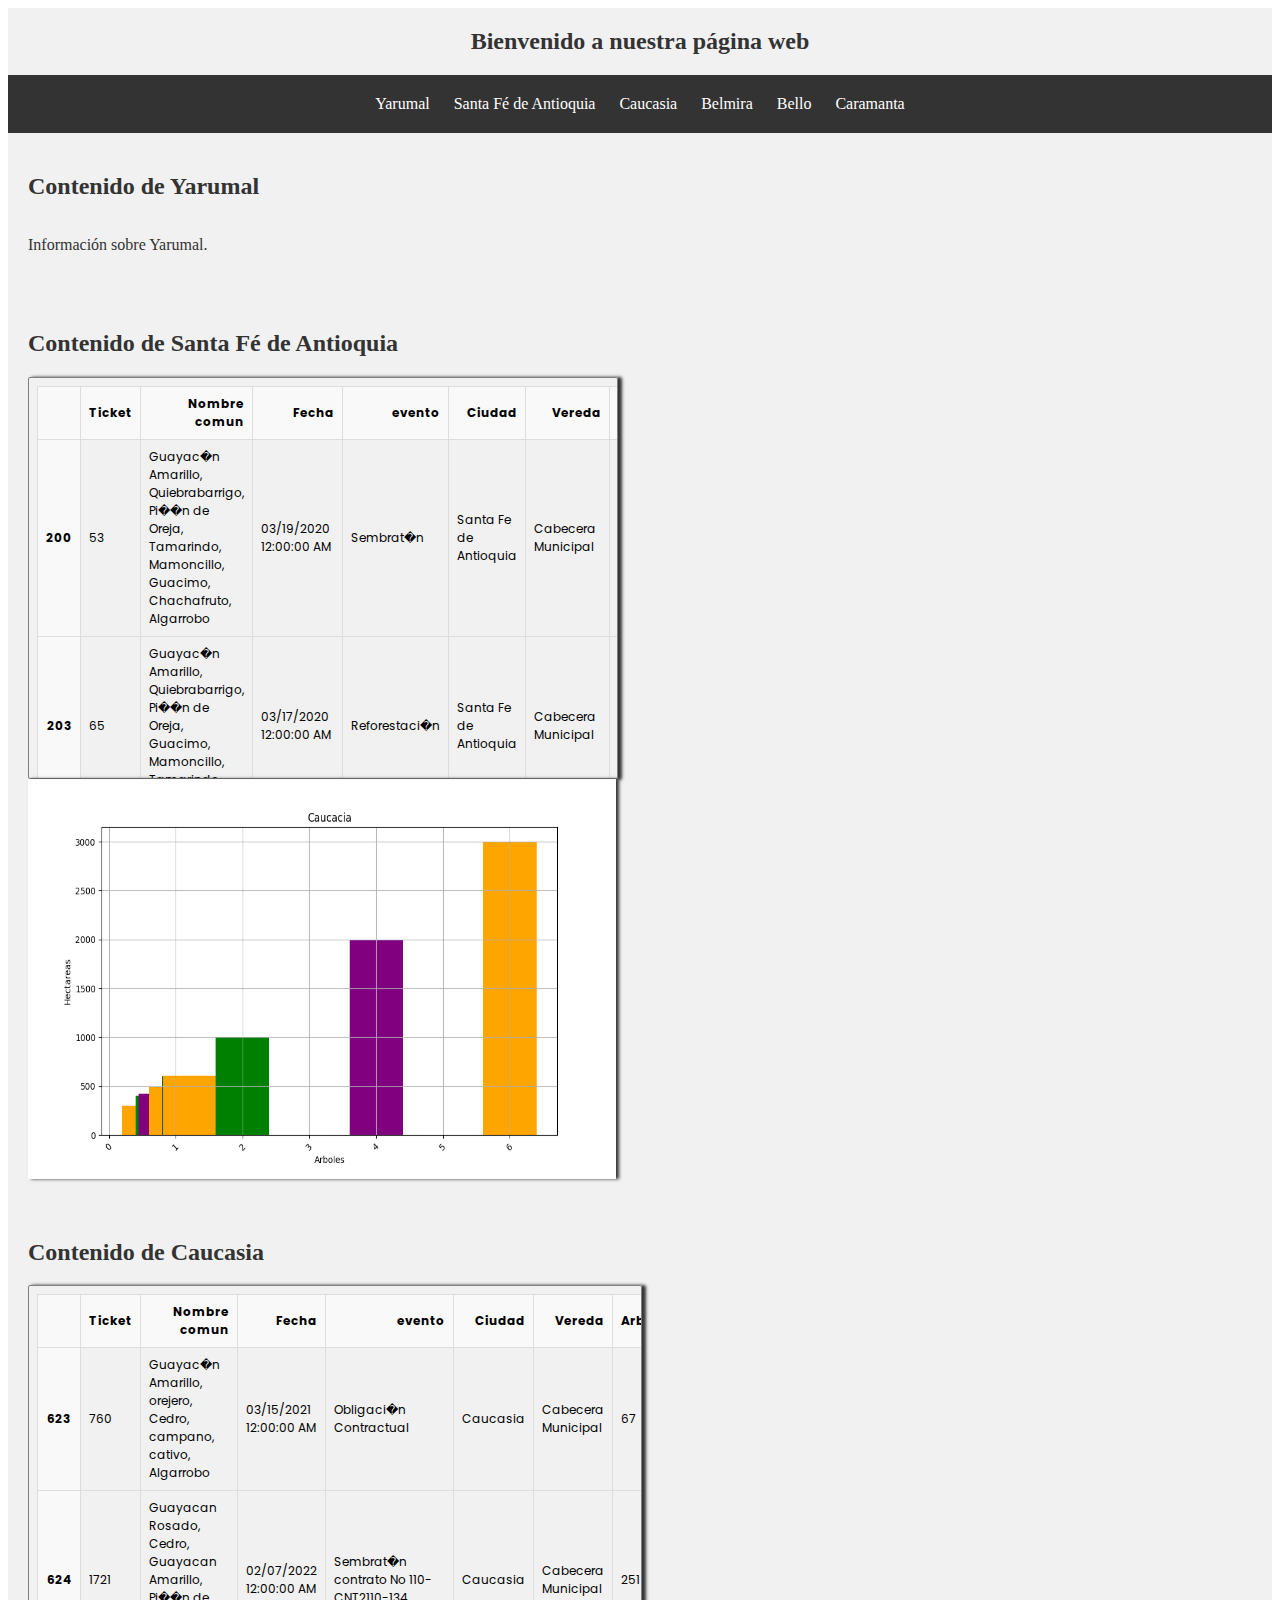
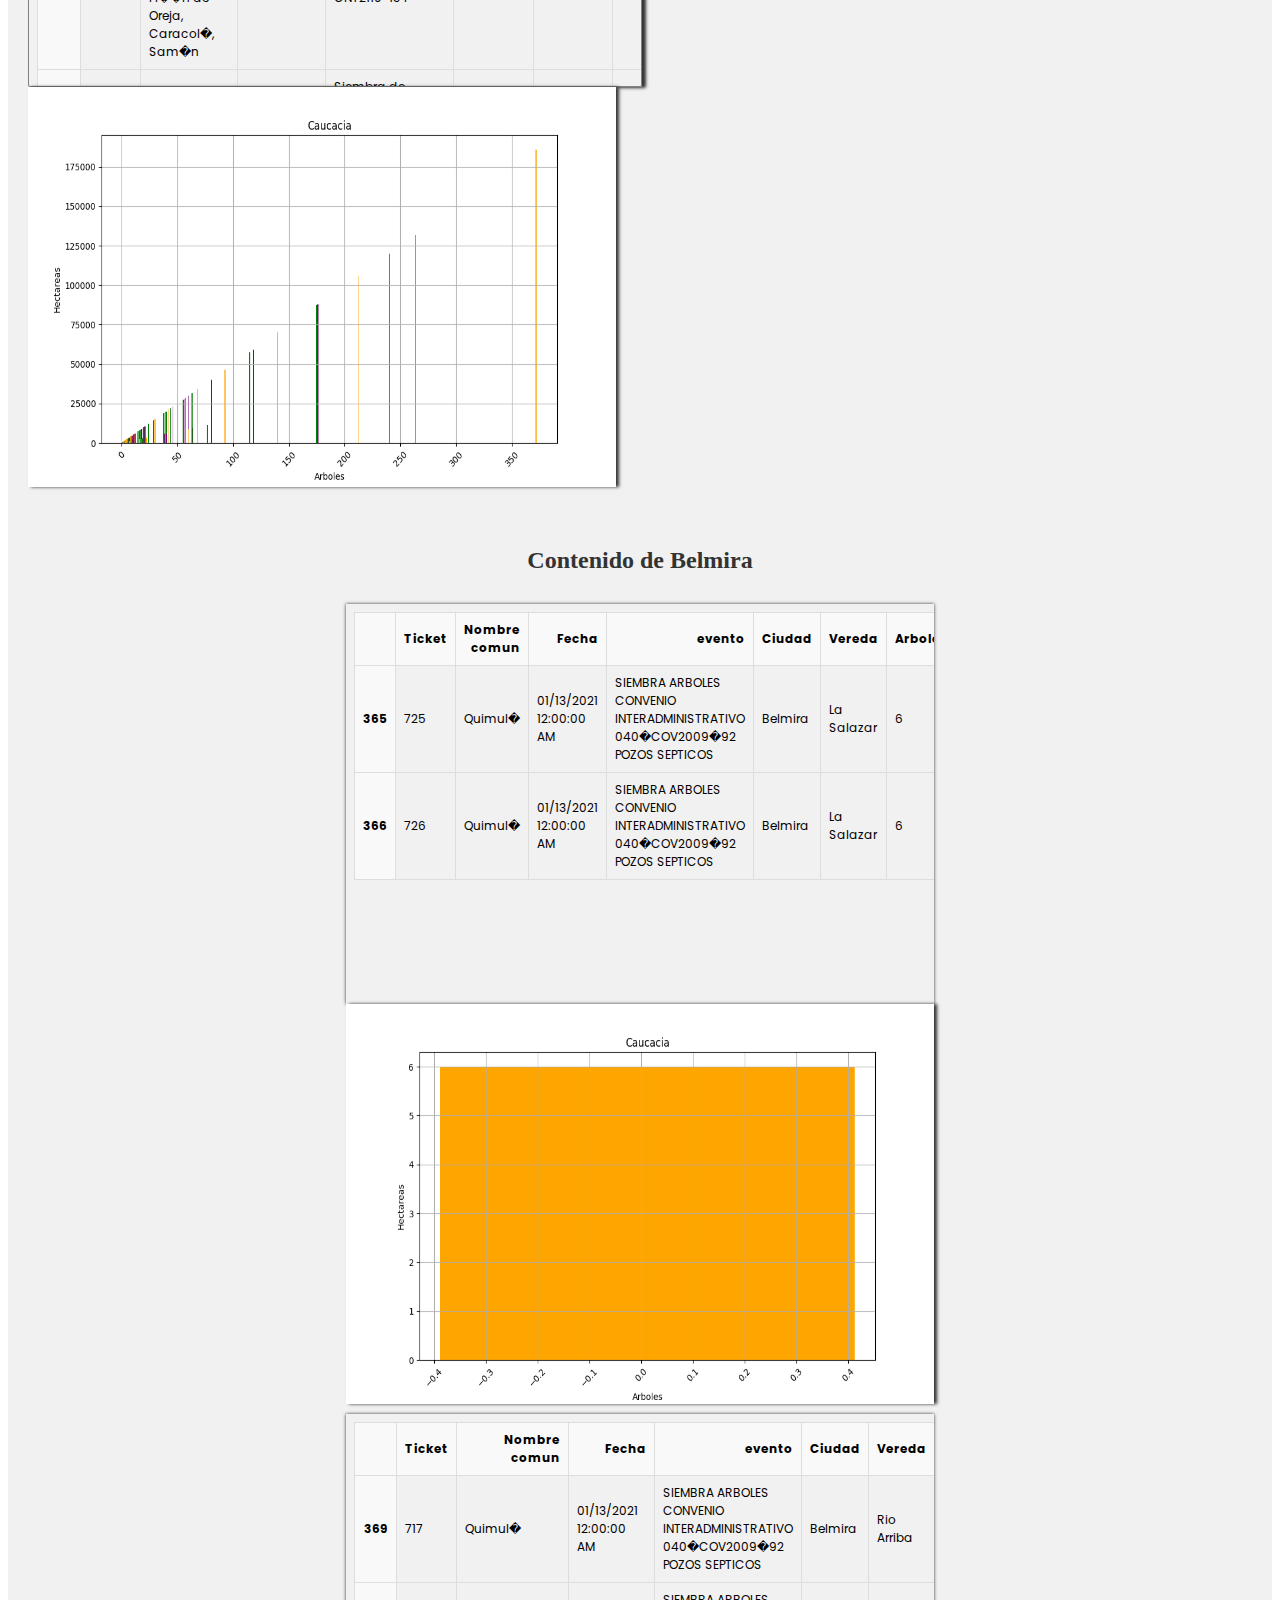
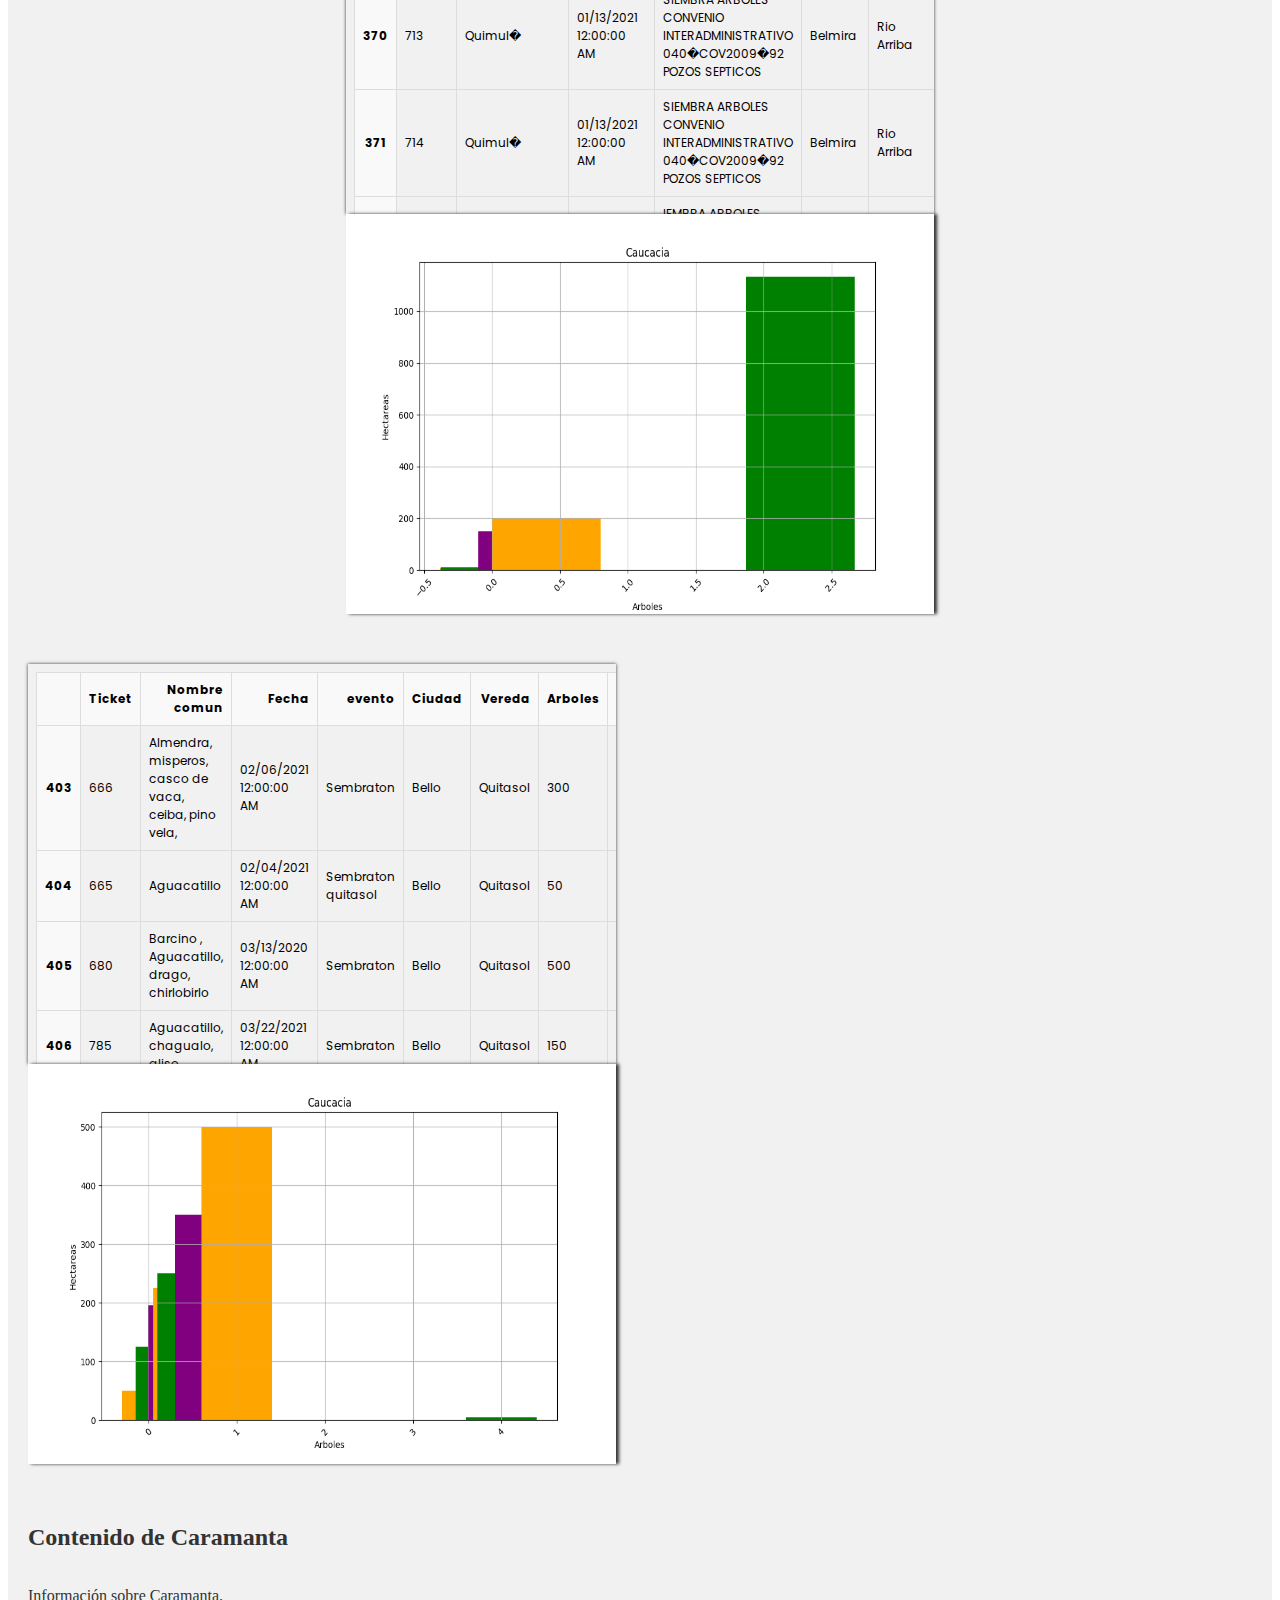
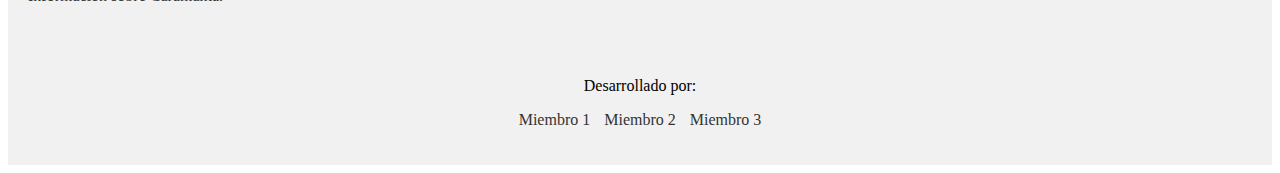
<file: index.html>
<!DOCTYPE html>
<html lang="es">
<head>
  <meta charset="UTF-8">
  <meta name="viewport" content="width=device-width, initial-scale=1.0">
  <title>Mi página web</title>
  <link rel="stylesheet" href="./assets/Styles.css">
</head>
<body>
  <header class="banner">
    <h1>Bienvenido a nuestra página web</h1>
  </header>

  <div class="tabs">
    <ul>
      <li data-tab="yarumal">Yarumal</li>
      <li data-tab="santafe">Santa Fé de Antioquia</li>
      <li data-tab="caucasia">Caucasia</li>
      <li data-tab="belmira">Belmira</li>
      <li data-tab="bello">Bello</li>
      <li data-tab="caramanta">Caramanta</li>
    </ul>
  </div>

  <main>
    <div id="yarumal" class="tab-content">
      <h2>Contenido de Yarumal</h2>
      <p>Información sobre Yarumal.</p>
    </div>
    <div id="santafe" class="tab-content">
      <h2>Contenido de Santa Fé de Antioquia</h2>
      <iframe class="santafe" src="./tabla/SantaFeDeAntioquia.html" frameborder="0"></iframe>
      <img src="./assets/img/graficaSantafeDeAntioquia.png" alt="">
    </div>
    <div id="caucasia" class="tab-content">
      <h2>Contenido de Caucasia</h2>
      <iframe class="caucasia" src="./tabla/Caucasia.html" frameborder="0"></iframe>
      <img src="./assets/img/graficaCaucasia.png" alt="">
    </div>
    <div id="belmira" class="tab-content">
      <h2>Contenido de Belmira</h2>
      <iframe class="belmira-info" src="./tabla/La Salazar.html" frameborder="0"></iframe>
      <img src="./assets/img/graficaLaSalazar.png" alt="">
      <iframe class="belmira-info" src="./tabla/Rio Arriba.html" frameborder="0"></iframe>
      <img src="./assets/img/graficaRioArriba.png" alt="">
    </div>
    <div id="bello" class="tab-content">
      <iframe class="belmira-info" src="./tabla/quitasol.html" frameborder="0"></iframe>
      <img src="./assets/img/graficaQuitasol.png" alt="">
    </div>
    <div id="caramanta" class="tab-content">
      <h2>Contenido de Caramanta</h2>
      <p>Información sobre Caramanta.</p>
    </div>
  </main>

  <footer class="footer">
    <p>Desarrollado por:</p>
    <ul>
      <li><a href="https://github.com/miembro1">Miembro 1</a></li>
      <li><a href="https://github.com/miembro2">Miembro 2</a></li>
      <li><a href="https://github.com/miembro3">Miembro 3</a></li>
    </ul>
  </footer>

  <script src="./controller/tabs.js"></script>
</body>
</html>
</file>
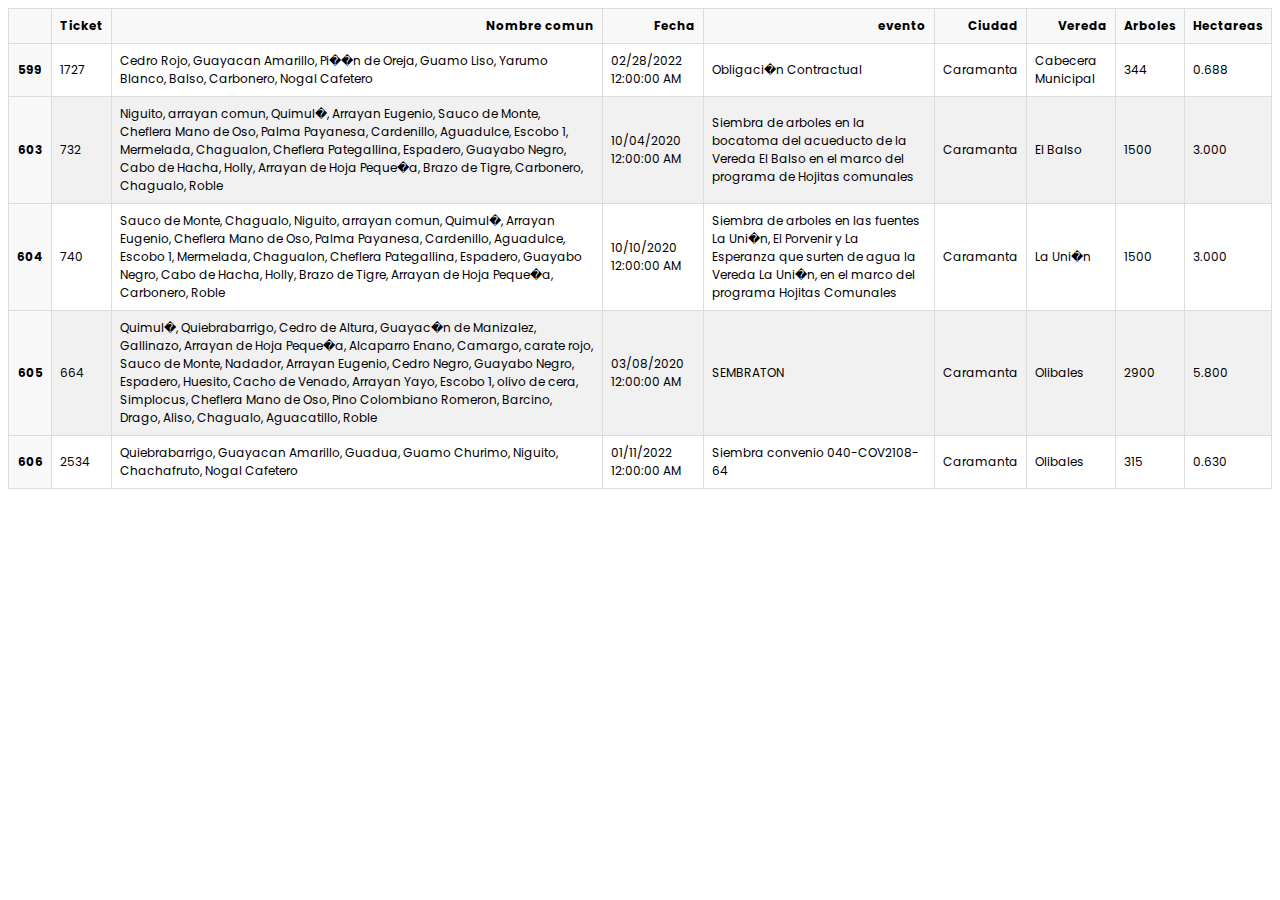
<file: tabla/Caramanta.html>
<!DOCTYPE html>
        <html lang="en">
        <head>
        <title>Tabla</title>
        <style>
        @import url('https://fonts.googleapis.com/css2?family=Poppins:wght@200;400;500;600&display=swap');
      /* Custom table styles */
      table {
        width: 100%;
        border-collapse: collapse;
        font-family: 'Poppins', sans-serif;
        font-size: 12px;
      }
  
      th, td {
        padding: 8px;
        border: 1px solid #ddd;
      }
  
      th {
        background-color: #f9f9f9;
        font-weight: bold;
      }
  
      tr:nth-child(even) {
        background-color: #f1f1f1;
      }
    </style>
        </head>
        <body>
    <table border="1" class="dataframe">
  <thead>
    <tr style="text-align: right;">
      <th></th>
      <th>Ticket</th>
      <th>Nombre comun</th>
      <th>Fecha</th>
      <th>evento</th>
      <th>Ciudad</th>
      <th>Vereda</th>
      <th>Arboles</th>
      <th>Hectareas</th>
    </tr>
  </thead>
  <tbody>
    <tr>
      <th>599</th>
      <td>1727</td>
      <td>Cedro Rojo, Guayacan Amarillo, Pi��n de Oreja, Guamo Liso, Yarumo Blanco, Balso, Carbonero, Nogal Cafetero</td>
      <td>02/28/2022 12:00:00 AM</td>
      <td>Obligaci�n Contractual</td>
      <td>Caramanta</td>
      <td>Cabecera Municipal</td>
      <td>344</td>
      <td>0.688</td>
    </tr>
    <tr>
      <th>603</th>
      <td>732</td>
      <td>Niguito, arrayan comun, Quimul�, Arrayan Eugenio, Sauco de Monte, Cheflera Mano de Oso, Palma Payanesa, Cardenillo, Aguadulce, Escobo 1, Mermelada, Chagualon, Cheflera Pategallina, Espadero, Guayabo Negro, Cabo de Hacha, Holly, Arrayan de Hoja Peque�a, Brazo de Tigre, Carbonero, Chagualo, Roble</td>
      <td>10/04/2020 12:00:00 AM</td>
      <td>Siembra de arboles en la bocatoma del acueducto de la Vereda El Balso en el marco del programa de Hojitas comunales</td>
      <td>Caramanta</td>
      <td>El Balso</td>
      <td>1500</td>
      <td>3.000</td>
    </tr>
    <tr>
      <th>604</th>
      <td>740</td>
      <td>Sauco de Monte, Chagualo, Niguito, arrayan comun, Quimul�, Arrayan Eugenio, Cheflera Mano de Oso, Palma Payanesa, Cardenillo, Aguadulce, Escobo 1, Mermelada, Chagualon, Cheflera Pategallina, Espadero, Guayabo Negro, Cabo de Hacha, Holly, Brazo de Tigre, Arrayan de Hoja Peque�a, Carbonero, Roble</td>
      <td>10/10/2020 12:00:00 AM</td>
      <td>Siembra de arboles en las fuentes La Uni�n, El Porvenir y La Esperanza que surten de agua la Vereda La Uni�n, en el marco del programa Hojitas Comunales</td>
      <td>Caramanta</td>
      <td>La Uni�n</td>
      <td>1500</td>
      <td>3.000</td>
    </tr>
    <tr>
      <th>605</th>
      <td>664</td>
      <td>Quimul�, Quiebrabarrigo, Cedro de Altura, Guayac�n de Manizalez, Gallinazo, Arrayan de Hoja Peque�a, Alcaparro Enano, Camargo, carate rojo, Sauco de Monte, Nadador, Arrayan Eugenio, Cedro Negro, Guayabo Negro, Espadero, Huesito, Cacho de Venado, Arrayan Yayo, Escobo 1, olivo de cera, Simplocus, Cheflera Mano de Oso, Pino Colombiano Romeron, Barcino, Drago, Aliso, Chagualo, Aguacatillo, Roble</td>
      <td>03/08/2020 12:00:00 AM</td>
      <td>SEMBRATON</td>
      <td>Caramanta</td>
      <td>Olibales</td>
      <td>2900</td>
      <td>5.800</td>
    </tr>
    <tr>
      <th>606</th>
      <td>2534</td>
      <td>Quiebrabarrigo, Guayacan Amarillo, Guadua, Guamo Churimo, Niguito, Chachafruto, Nogal Cafetero</td>
      <td>01/11/2022 12:00:00 AM</td>
      <td>Siembra convenio 040-COV2108-64</td>
      <td>Caramanta</td>
      <td>Olibales</td>
      <td>315</td>
      <td>0.630</td>
    </tr>
  </tbody>
</table>
            </body>
            </html>
</file>
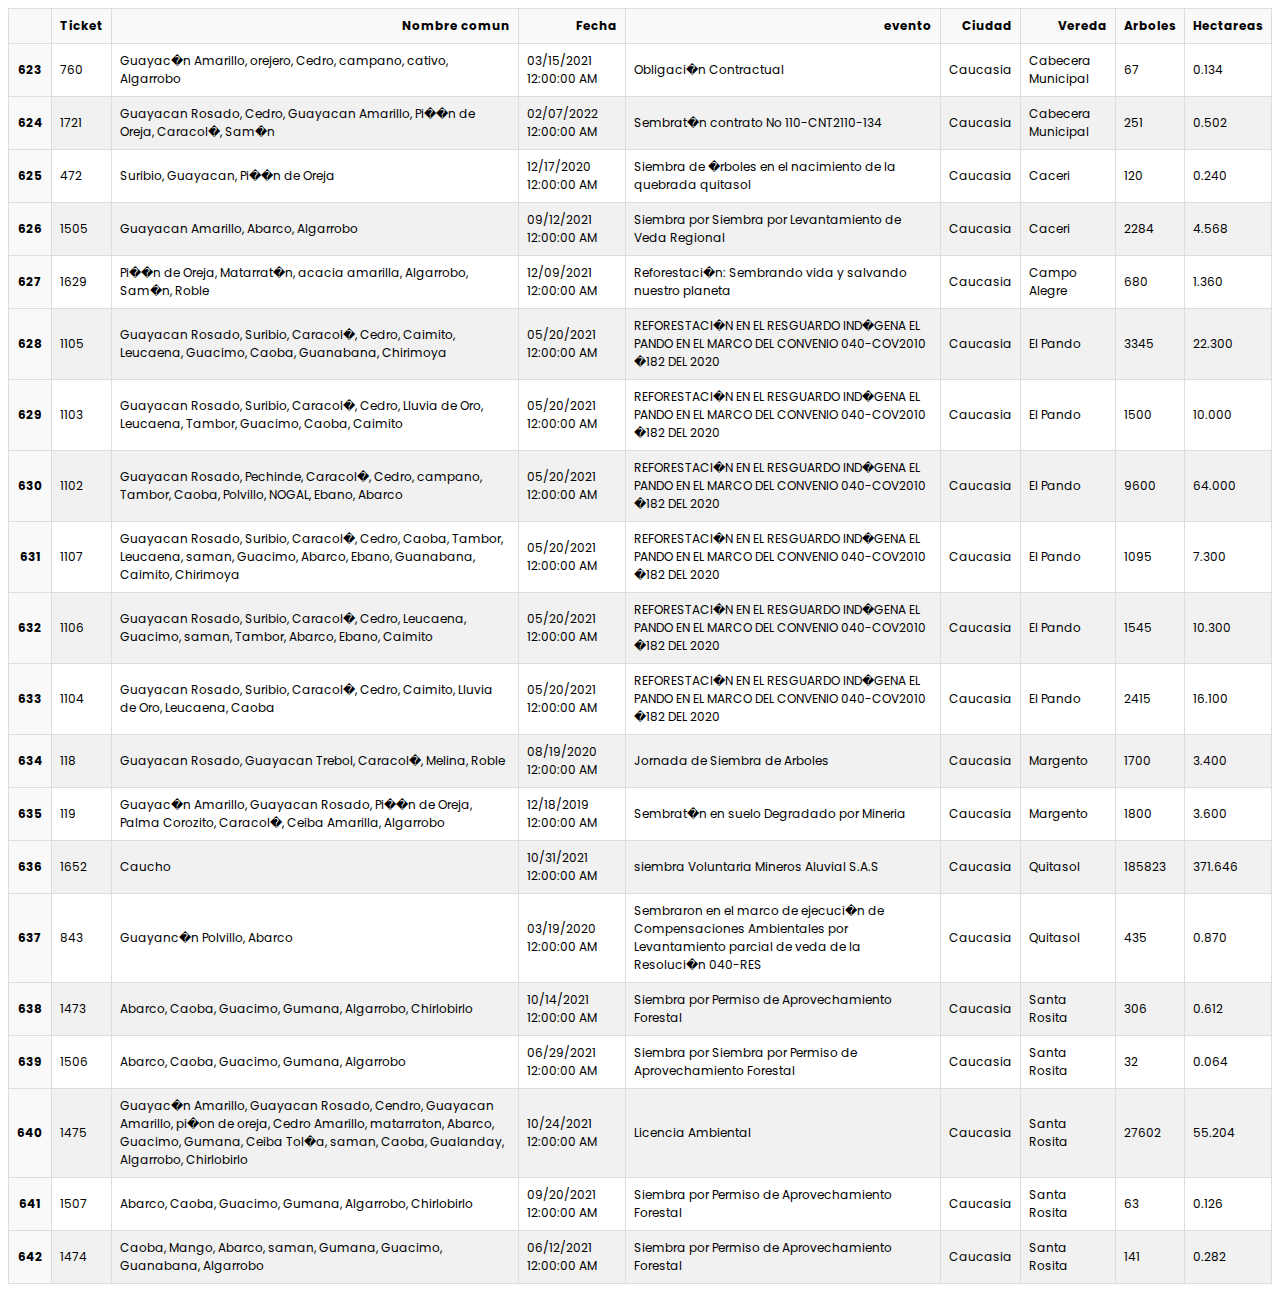
<file: tabla/Caucasia.html>
<!DOCTYPE html>
        <html lang="en">
        <head>
        <title>Tabla</title>
        <style>
        @import url('https://fonts.googleapis.com/css2?family=Poppins:wght@200;400;500;600&display=swap');
      /* Custom table styles */
      table {
        width: 100%;
        border-collapse: collapse;
        font-family: 'Poppins', sans-serif;
        font-size: 12px;
      }
  
      th, td {
        padding: 8px;
        border: 1px solid #ddd;
      }
  
      th {
        background-color: #f9f9f9;
        font-weight: bold;
      }
  
      tr:nth-child(even) {
        background-color: #f1f1f1;
      }
    </style>
        </head>
        <body>
    <table border="1" class="dataframe">
  <thead>
    <tr style="text-align: right;">
      <th></th>
      <th>Ticket</th>
      <th>Nombre comun</th>
      <th>Fecha</th>
      <th>evento</th>
      <th>Ciudad</th>
      <th>Vereda</th>
      <th>Arboles</th>
      <th>Hectareas</th>
    </tr>
  </thead>
  <tbody>
    <tr>
      <th>623</th>
      <td>760</td>
      <td>Guayac�n Amarillo, orejero, Cedro, campano, cativo, Algarrobo</td>
      <td>03/15/2021 12:00:00 AM</td>
      <td>Obligaci�n Contractual</td>
      <td>Caucasia</td>
      <td>Cabecera Municipal</td>
      <td>67</td>
      <td>0.134</td>
    </tr>
    <tr>
      <th>624</th>
      <td>1721</td>
      <td>Guayacan Rosado, Cedro, Guayacan Amarillo, Pi��n de Oreja, Caracol�, Sam�n</td>
      <td>02/07/2022 12:00:00 AM</td>
      <td>Sembrat�n contrato No 110-CNT2110-134</td>
      <td>Caucasia</td>
      <td>Cabecera Municipal</td>
      <td>251</td>
      <td>0.502</td>
    </tr>
    <tr>
      <th>625</th>
      <td>472</td>
      <td>Suribio, Guayacan, Pi��n de Oreja</td>
      <td>12/17/2020 12:00:00 AM</td>
      <td>Siembra de �rboles en el nacimiento de la quebrada quitasol</td>
      <td>Caucasia</td>
      <td>Caceri</td>
      <td>120</td>
      <td>0.240</td>
    </tr>
    <tr>
      <th>626</th>
      <td>1505</td>
      <td>Guayacan Amarillo, Abarco, Algarrobo</td>
      <td>09/12/2021 12:00:00 AM</td>
      <td>Siembra por Siembra por Levantamiento de Veda Regional</td>
      <td>Caucasia</td>
      <td>Caceri</td>
      <td>2284</td>
      <td>4.568</td>
    </tr>
    <tr>
      <th>627</th>
      <td>1629</td>
      <td>Pi��n de Oreja, Matarrat�n, acacia amarilla, Algarrobo, Sam�n, Roble</td>
      <td>12/09/2021 12:00:00 AM</td>
      <td>Reforestaci�n:  Sembrando vida y salvando nuestro planeta</td>
      <td>Caucasia</td>
      <td>Campo Alegre</td>
      <td>680</td>
      <td>1.360</td>
    </tr>
    <tr>
      <th>628</th>
      <td>1105</td>
      <td>Guayacan Rosado, Suribio, Caracol�, Cedro, Caimito, Leucaena, Guacimo, Caoba, Guanabana, Chirimoya</td>
      <td>05/20/2021 12:00:00 AM</td>
      <td>REFORESTACI�N EN EL RESGUARDO IND�GENA EL PANDO  EN EL MARCO DEL CONVENIO 040-COV2010 �182 DEL 2020</td>
      <td>Caucasia</td>
      <td>El Pando</td>
      <td>3345</td>
      <td>22.300</td>
    </tr>
    <tr>
      <th>629</th>
      <td>1103</td>
      <td>Guayacan Rosado, Suribio, Caracol�, Cedro, Lluvia de Oro, Leucaena, Tambor, Guacimo, Caoba, Caimito</td>
      <td>05/20/2021 12:00:00 AM</td>
      <td>REFORESTACI�N EN EL RESGUARDO IND�GENA EL PANDO  EN EL MARCO DEL CONVENIO 040-COV2010 �182 DEL 2020</td>
      <td>Caucasia</td>
      <td>El Pando</td>
      <td>1500</td>
      <td>10.000</td>
    </tr>
    <tr>
      <th>630</th>
      <td>1102</td>
      <td>Guayacan Rosado, Pechinde, Caracol�, Cedro, campano, Tambor, Caoba, Polvillo, NOGAL, Ebano, Abarco</td>
      <td>05/20/2021 12:00:00 AM</td>
      <td>REFORESTACI�N EN EL RESGUARDO IND�GENA EL PANDO  EN EL MARCO DEL CONVENIO 040-COV2010 �182 DEL 2020</td>
      <td>Caucasia</td>
      <td>El Pando</td>
      <td>9600</td>
      <td>64.000</td>
    </tr>
    <tr>
      <th>631</th>
      <td>1107</td>
      <td>Guayacan Rosado, Suribio, Caracol�, Cedro, Caoba, Tambor, Leucaena, saman, Guacimo, Abarco, Ebano, Guanabana, Caimito, Chirimoya</td>
      <td>05/20/2021 12:00:00 AM</td>
      <td>REFORESTACI�N EN EL RESGUARDO IND�GENA EL PANDO  EN EL MARCO DEL CONVENIO 040-COV2010 �182 DEL 2020</td>
      <td>Caucasia</td>
      <td>El Pando</td>
      <td>1095</td>
      <td>7.300</td>
    </tr>
    <tr>
      <th>632</th>
      <td>1106</td>
      <td>Guayacan Rosado, Suribio, Caracol�, Cedro, Leucaena, Guacimo, saman, Tambor, Abarco, Ebano, Caimito</td>
      <td>05/20/2021 12:00:00 AM</td>
      <td>REFORESTACI�N EN EL RESGUARDO IND�GENA EL PANDO  EN EL MARCO DEL CONVENIO 040-COV2010 �182 DEL 2020</td>
      <td>Caucasia</td>
      <td>El Pando</td>
      <td>1545</td>
      <td>10.300</td>
    </tr>
    <tr>
      <th>633</th>
      <td>1104</td>
      <td>Guayacan Rosado, Suribio, Caracol�, Cedro, Caimito, Lluvia de Oro, Leucaena, Caoba</td>
      <td>05/20/2021 12:00:00 AM</td>
      <td>REFORESTACI�N EN EL RESGUARDO IND�GENA EL PANDO  EN EL MARCO DEL CONVENIO 040-COV2010 �182 DEL 2020</td>
      <td>Caucasia</td>
      <td>El Pando</td>
      <td>2415</td>
      <td>16.100</td>
    </tr>
    <tr>
      <th>634</th>
      <td>118</td>
      <td>Guayacan Rosado, Guayacan Trebol, Caracol�, Melina, Roble</td>
      <td>08/19/2020 12:00:00 AM</td>
      <td>Jornada de Siembra de Arboles</td>
      <td>Caucasia</td>
      <td>Margento</td>
      <td>1700</td>
      <td>3.400</td>
    </tr>
    <tr>
      <th>635</th>
      <td>119</td>
      <td>Guayac�n Amarillo, Guayacan Rosado, Pi��n de Oreja, Palma Corozito, Caracol�, Ceiba Amarilla, Algarrobo</td>
      <td>12/18/2019 12:00:00 AM</td>
      <td>Sembrat�n en suelo Degradado por Mineria</td>
      <td>Caucasia</td>
      <td>Margento</td>
      <td>1800</td>
      <td>3.600</td>
    </tr>
    <tr>
      <th>636</th>
      <td>1652</td>
      <td>Caucho</td>
      <td>10/31/2021 12:00:00 AM</td>
      <td>siembra Voluntaria Mineros Aluvial S.A.S</td>
      <td>Caucasia</td>
      <td>Quitasol</td>
      <td>185823</td>
      <td>371.646</td>
    </tr>
    <tr>
      <th>637</th>
      <td>843</td>
      <td>Guayanc�n Polvillo, Abarco</td>
      <td>03/19/2020 12:00:00 AM</td>
      <td>Sembraron en el marco de ejecuci�n de Compensaciones Ambientales por Levantamiento parcial de veda de la Resoluci�n 040-RES</td>
      <td>Caucasia</td>
      <td>Quitasol</td>
      <td>435</td>
      <td>0.870</td>
    </tr>
    <tr>
      <th>638</th>
      <td>1473</td>
      <td>Abarco, Caoba, Guacimo, Gumana, Algarrobo, Chirlobirlo</td>
      <td>10/14/2021 12:00:00 AM</td>
      <td>Siembra por Permiso de Aprovechamiento Forestal</td>
      <td>Caucasia</td>
      <td>Santa Rosita</td>
      <td>306</td>
      <td>0.612</td>
    </tr>
    <tr>
      <th>639</th>
      <td>1506</td>
      <td>Abarco, Caoba, Guacimo, Gumana, Algarrobo</td>
      <td>06/29/2021 12:00:00 AM</td>
      <td>Siembra por Siembra por Permiso de Aprovechamiento Forestal</td>
      <td>Caucasia</td>
      <td>Santa Rosita</td>
      <td>32</td>
      <td>0.064</td>
    </tr>
    <tr>
      <th>640</th>
      <td>1475</td>
      <td>Guayac�n Amarillo, Guayacan Rosado, Cendro, Guayacan Amarillo, pi�on de oreja, Cedro Amarillo, matarraton, Abarco, Guacimo, Gumana, Ceiba Tol�a, saman, Caoba, Gualanday, Algarrobo, Chirlobirlo</td>
      <td>10/24/2021 12:00:00 AM</td>
      <td>Licencia Ambiental</td>
      <td>Caucasia</td>
      <td>Santa Rosita</td>
      <td>27602</td>
      <td>55.204</td>
    </tr>
    <tr>
      <th>641</th>
      <td>1507</td>
      <td>Abarco, Caoba, Guacimo, Gumana, Algarrobo, Chirlobirlo</td>
      <td>09/20/2021 12:00:00 AM</td>
      <td>Siembra por Permiso de Aprovechamiento Forestal</td>
      <td>Caucasia</td>
      <td>Santa Rosita</td>
      <td>63</td>
      <td>0.126</td>
    </tr>
    <tr>
      <th>642</th>
      <td>1474</td>
      <td>Caoba, Mango, Abarco, saman, Gumana, Guacimo, Guanabana, Algarrobo</td>
      <td>06/12/2021 12:00:00 AM</td>
      <td>Siembra por Permiso de Aprovechamiento Forestal</td>
      <td>Caucasia</td>
      <td>Santa Rosita</td>
      <td>141</td>
      <td>0.282</td>
    </tr>
  </tbody>
</table>
            </body>
            </html>
</file>
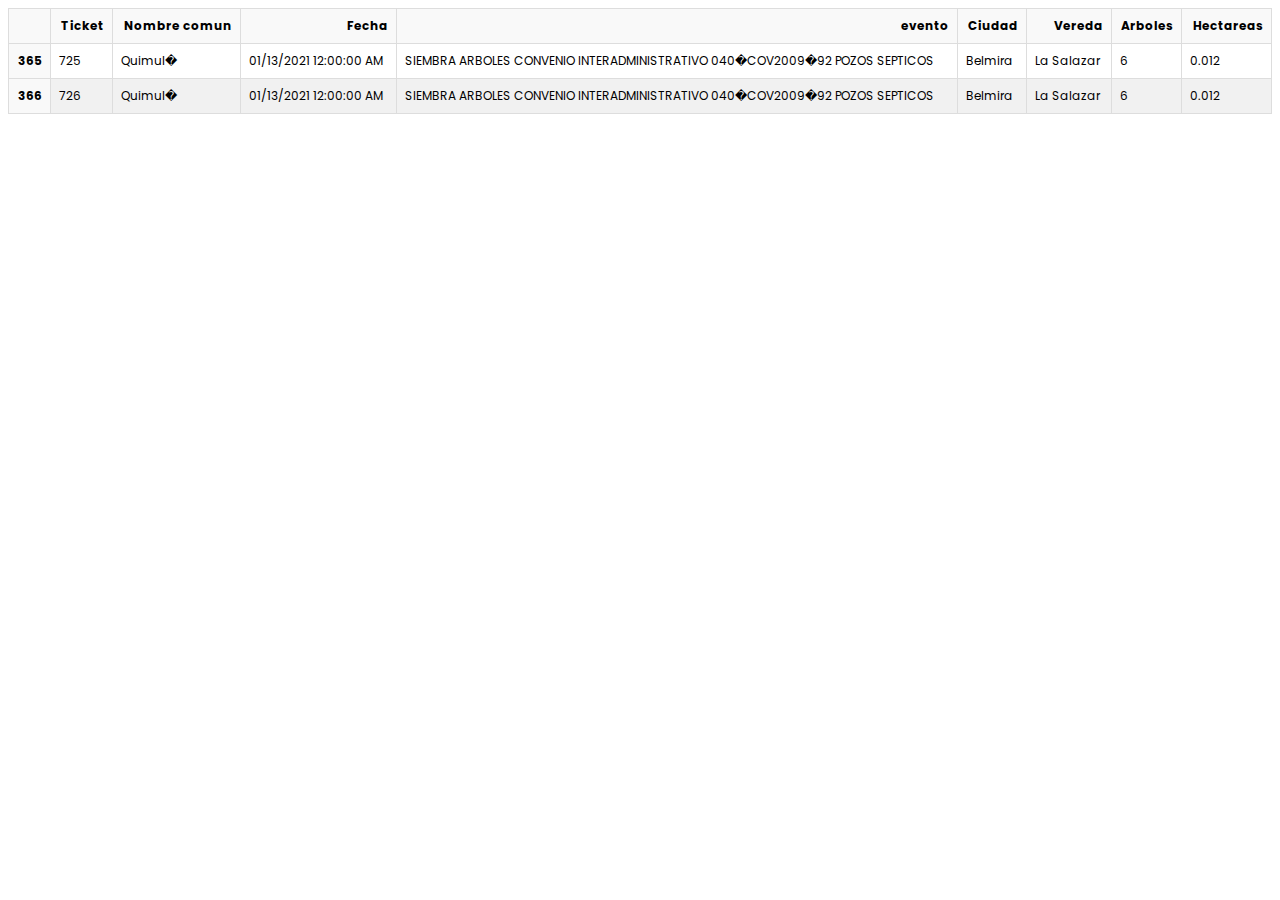
<file: tabla/La Salazar.html>
<!DOCTYPE html>
        <html lang="en">
        <head>
        <title>Tabla</title>
        <style>
        @import url('https://fonts.googleapis.com/css2?family=Poppins:wght@200;400;500;600&display=swap');
      /* Custom table styles */
      table {
        width: 100%;
        border-collapse: collapse;
        font-family: 'Poppins', sans-serif;
        font-size: 12px;
      }
  
      th, td {
        padding: 8px;
        border: 1px solid #ddd;
      }
  
      th {
        background-color: #f9f9f9;
        font-weight: bold;
      }
  
      tr:nth-child(even) {
        background-color: #f1f1f1;
      }
    </style>
        </head>
        <body>
    <table border="1" class="dataframe">
  <thead>
    <tr style="text-align: right;">
      <th></th>
      <th>Ticket</th>
      <th>Nombre comun</th>
      <th>Fecha</th>
      <th>evento</th>
      <th>Ciudad</th>
      <th>Vereda</th>
      <th>Arboles</th>
      <th>Hectareas</th>
    </tr>
  </thead>
  <tbody>
    <tr>
      <th>365</th>
      <td>725</td>
      <td>Quimul�</td>
      <td>01/13/2021 12:00:00 AM</td>
      <td>SIEMBRA ARBOLES CONVENIO INTERADMINISTRATIVO 040�COV2009�92 POZOS SEPTICOS</td>
      <td>Belmira</td>
      <td>La Salazar</td>
      <td>6</td>
      <td>0.012</td>
    </tr>
    <tr>
      <th>366</th>
      <td>726</td>
      <td>Quimul�</td>
      <td>01/13/2021 12:00:00 AM</td>
      <td>SIEMBRA ARBOLES CONVENIO INTERADMINISTRATIVO 040�COV2009�92 POZOS SEPTICOS</td>
      <td>Belmira</td>
      <td>La Salazar</td>
      <td>6</td>
      <td>0.012</td>
    </tr>
  </tbody>
</table>
            </body>
            </html>
</file>
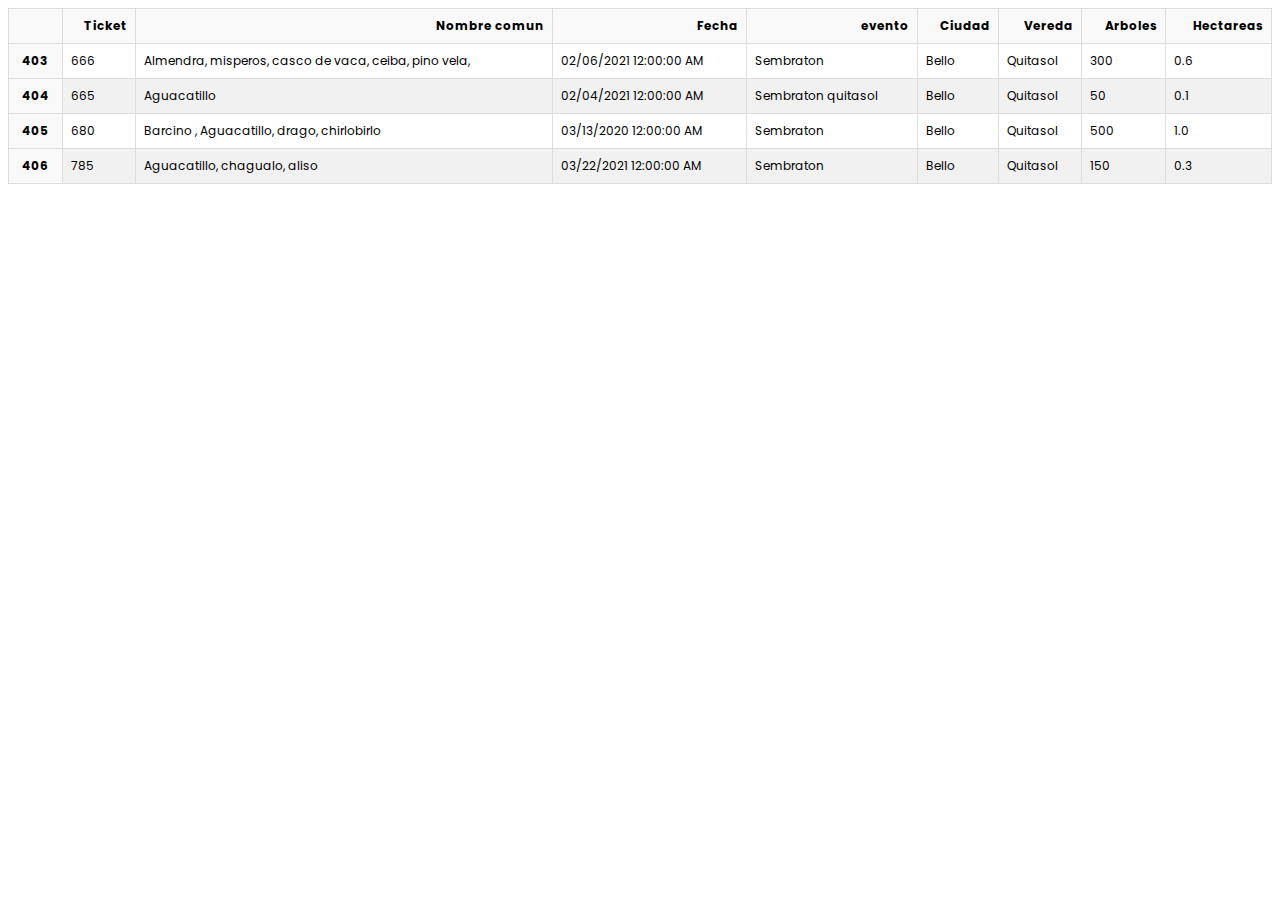
<file: tabla/Metricas.html>
<!DOCTYPE html>
        <html lang="en">
        <head>
        <title>Tabla</title>
        <style>
        @import url('https://fonts.googleapis.com/css2?family=Poppins:wght@200;400;500;600&display=swap');
      /* Custom table styles */
      table {
        width: 100%;
        border-collapse: collapse;
        font-family: 'Poppins', sans-serif;
        font-size: 12px;
      }
  
      th, td {
        padding: 8px;
        border: 1px solid #ddd;
      }
  
      th {
        background-color: #f9f9f9;
        font-weight: bold;
      }
  
      tr:nth-child(even) {
        background-color: #f1f1f1;
      }
    </style>
        </head>
        <body>
    <table border="1" class="dataframe">
  <thead>
    <tr style="text-align: right;">
      <th></th>
      <th>Ticket</th>
      <th>Nombre comun</th>
      <th>Fecha</th>
      <th>evento</th>
      <th>Ciudad</th>
      <th>Vereda</th>
      <th>Arboles</th>
      <th>Hectareas</th>
    </tr>
  </thead>
  <tbody>
    <tr>
      <th>403</th>
      <td>666</td>
      <td>Almendra, misperos, casco de vaca, ceiba, pino vela,</td>
      <td>02/06/2021 12:00:00 AM</td>
      <td>Sembraton</td>
      <td>Bello</td>
      <td>Quitasol</td>
      <td>300</td>
      <td>0.6</td>
    </tr>
    <tr>
      <th>404</th>
      <td>665</td>
      <td>Aguacatillo</td>
      <td>02/04/2021 12:00:00 AM</td>
      <td>Sembraton quitasol</td>
      <td>Bello</td>
      <td>Quitasol</td>
      <td>50</td>
      <td>0.1</td>
    </tr>
    <tr>
      <th>405</th>
      <td>680</td>
      <td>Barcino , Aguacatillo, drago, chirlobirlo</td>
      <td>03/13/2020 12:00:00 AM</td>
      <td>Sembraton</td>
      <td>Bello</td>
      <td>Quitasol</td>
      <td>500</td>
      <td>1.0</td>
    </tr>
    <tr>
      <th>406</th>
      <td>785</td>
      <td>Aguacatillo, chagualo, aliso</td>
      <td>03/22/2021 12:00:00 AM</td>
      <td>Sembraton</td>
      <td>Bello</td>
      <td>Quitasol</td>
      <td>150</td>
      <td>0.3</td>
    </tr>
  </tbody>
</table>
            </body>
            </html>
</file>
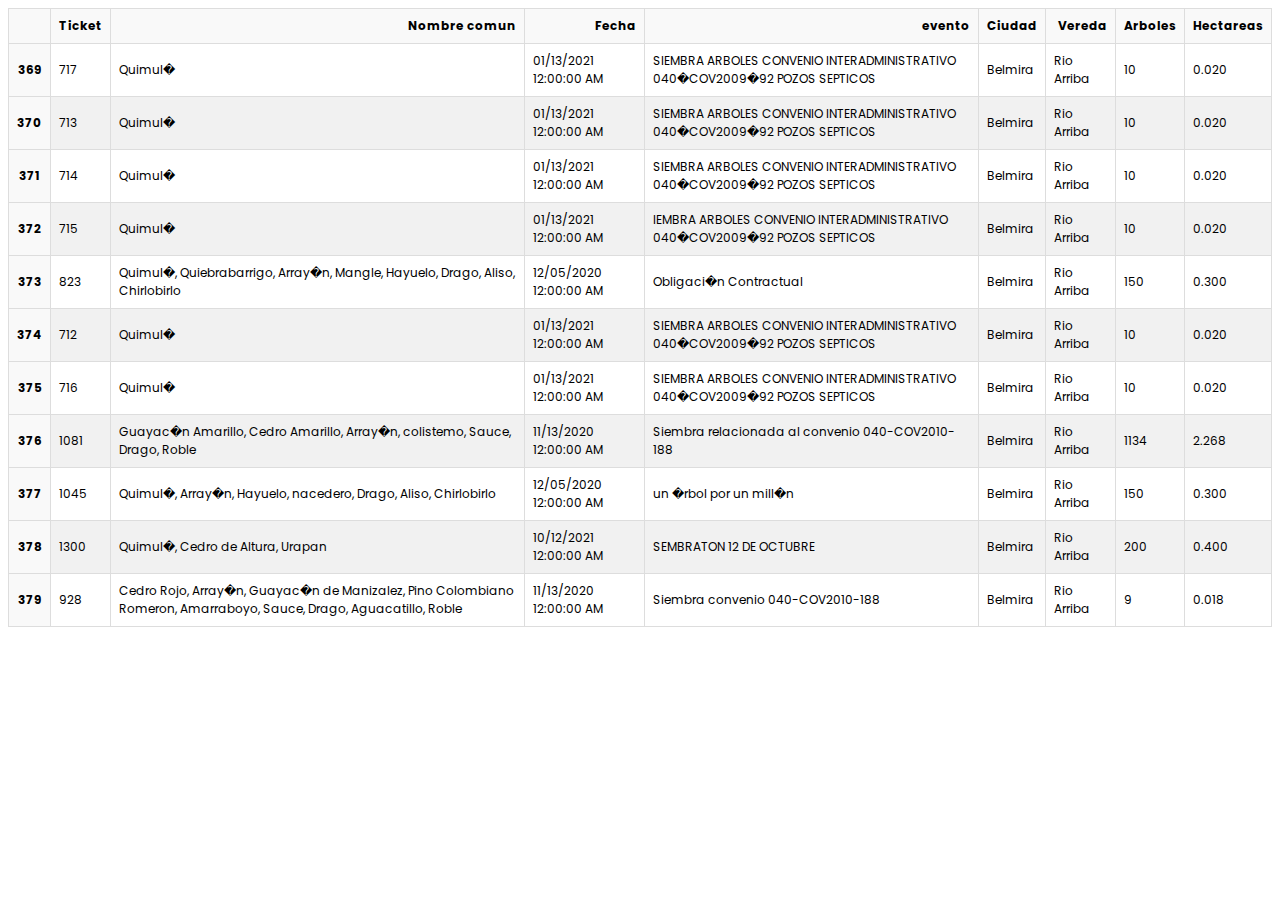
<file: tabla/Rio Arriba.html>
<!DOCTYPE html>
        <html lang="en">
        <head>
        <title>Tabla</title>
        <style>
        @import url('https://fonts.googleapis.com/css2?family=Poppins:wght@200;400;500;600&display=swap');
      /* Custom table styles */
      table {
        width: 100%;
        border-collapse: collapse;
        font-family: 'Poppins', sans-serif;
        font-size: 12px;
      }
  
      th, td {
        padding: 8px;
        border: 1px solid #ddd;
      }
  
      th {
        background-color: #f9f9f9;
        font-weight: bold;
      }
  
      tr:nth-child(even) {
        background-color: #f1f1f1;
      }
    </style>
        </head>
        <body>
    <table border="1" class="dataframe">
  <thead>
    <tr style="text-align: right;">
      <th></th>
      <th>Ticket</th>
      <th>Nombre comun</th>
      <th>Fecha</th>
      <th>evento</th>
      <th>Ciudad</th>
      <th>Vereda</th>
      <th>Arboles</th>
      <th>Hectareas</th>
    </tr>
  </thead>
  <tbody>
    <tr>
      <th>369</th>
      <td>717</td>
      <td>Quimul�</td>
      <td>01/13/2021 12:00:00 AM</td>
      <td>SIEMBRA ARBOLES CONVENIO INTERADMINISTRATIVO 040�COV2009�92 POZOS SEPTICOS</td>
      <td>Belmira</td>
      <td>Rio Arriba</td>
      <td>10</td>
      <td>0.020</td>
    </tr>
    <tr>
      <th>370</th>
      <td>713</td>
      <td>Quimul�</td>
      <td>01/13/2021 12:00:00 AM</td>
      <td>SIEMBRA ARBOLES CONVENIO INTERADMINISTRATIVO 040�COV2009�92 POZOS SEPTICOS</td>
      <td>Belmira</td>
      <td>Rio Arriba</td>
      <td>10</td>
      <td>0.020</td>
    </tr>
    <tr>
      <th>371</th>
      <td>714</td>
      <td>Quimul�</td>
      <td>01/13/2021 12:00:00 AM</td>
      <td>SIEMBRA ARBOLES CONVENIO INTERADMINISTRATIVO 040�COV2009�92 POZOS SEPTICOS</td>
      <td>Belmira</td>
      <td>Rio Arriba</td>
      <td>10</td>
      <td>0.020</td>
    </tr>
    <tr>
      <th>372</th>
      <td>715</td>
      <td>Quimul�</td>
      <td>01/13/2021 12:00:00 AM</td>
      <td>IEMBRA ARBOLES CONVENIO INTERADMINISTRATIVO 040�COV2009�92 POZOS SEPTICOS</td>
      <td>Belmira</td>
      <td>Rio Arriba</td>
      <td>10</td>
      <td>0.020</td>
    </tr>
    <tr>
      <th>373</th>
      <td>823</td>
      <td>Quimul�, Quiebrabarrigo, Array�n, Mangle, Hayuelo, Drago, Aliso, Chirlobirlo</td>
      <td>12/05/2020 12:00:00 AM</td>
      <td>Obligaci�n Contractual</td>
      <td>Belmira</td>
      <td>Rio Arriba</td>
      <td>150</td>
      <td>0.300</td>
    </tr>
    <tr>
      <th>374</th>
      <td>712</td>
      <td>Quimul�</td>
      <td>01/13/2021 12:00:00 AM</td>
      <td>SIEMBRA ARBOLES CONVENIO INTERADMINISTRATIVO 040�COV2009�92 POZOS SEPTICOS</td>
      <td>Belmira</td>
      <td>Rio Arriba</td>
      <td>10</td>
      <td>0.020</td>
    </tr>
    <tr>
      <th>375</th>
      <td>716</td>
      <td>Quimul�</td>
      <td>01/13/2021 12:00:00 AM</td>
      <td>SIEMBRA ARBOLES CONVENIO INTERADMINISTRATIVO 040�COV2009�92 POZOS SEPTICOS</td>
      <td>Belmira</td>
      <td>Rio Arriba</td>
      <td>10</td>
      <td>0.020</td>
    </tr>
    <tr>
      <th>376</th>
      <td>1081</td>
      <td>Guayac�n Amarillo, Cedro Amarillo, Array�n, colistemo, Sauce, Drago, Roble</td>
      <td>11/13/2020 12:00:00 AM</td>
      <td>Siembra relacionada al convenio 040-COV2010- 188</td>
      <td>Belmira</td>
      <td>Rio Arriba</td>
      <td>1134</td>
      <td>2.268</td>
    </tr>
    <tr>
      <th>377</th>
      <td>1045</td>
      <td>Quimul�, Array�n, Hayuelo, nacedero, Drago, Aliso, Chirlobirlo</td>
      <td>12/05/2020 12:00:00 AM</td>
      <td>un �rbol por un mill�n</td>
      <td>Belmira</td>
      <td>Rio Arriba</td>
      <td>150</td>
      <td>0.300</td>
    </tr>
    <tr>
      <th>378</th>
      <td>1300</td>
      <td>Quimul�, Cedro de Altura, Urapan</td>
      <td>10/12/2021 12:00:00 AM</td>
      <td>SEMBRATON 12 DE OCTUBRE</td>
      <td>Belmira</td>
      <td>Rio Arriba</td>
      <td>200</td>
      <td>0.400</td>
    </tr>
    <tr>
      <th>379</th>
      <td>928</td>
      <td>Cedro Rojo, Array�n, Guayac�n de Manizalez, Pino Colombiano Romeron, Amarraboyo, Sauce, Drago, Aguacatillo, Roble</td>
      <td>11/13/2020 12:00:00 AM</td>
      <td>Siembra convenio 040-COV2010-188</td>
      <td>Belmira</td>
      <td>Rio Arriba</td>
      <td>9</td>
      <td>0.018</td>
    </tr>
  </tbody>
</table>
            </body>
            </html>
</file>
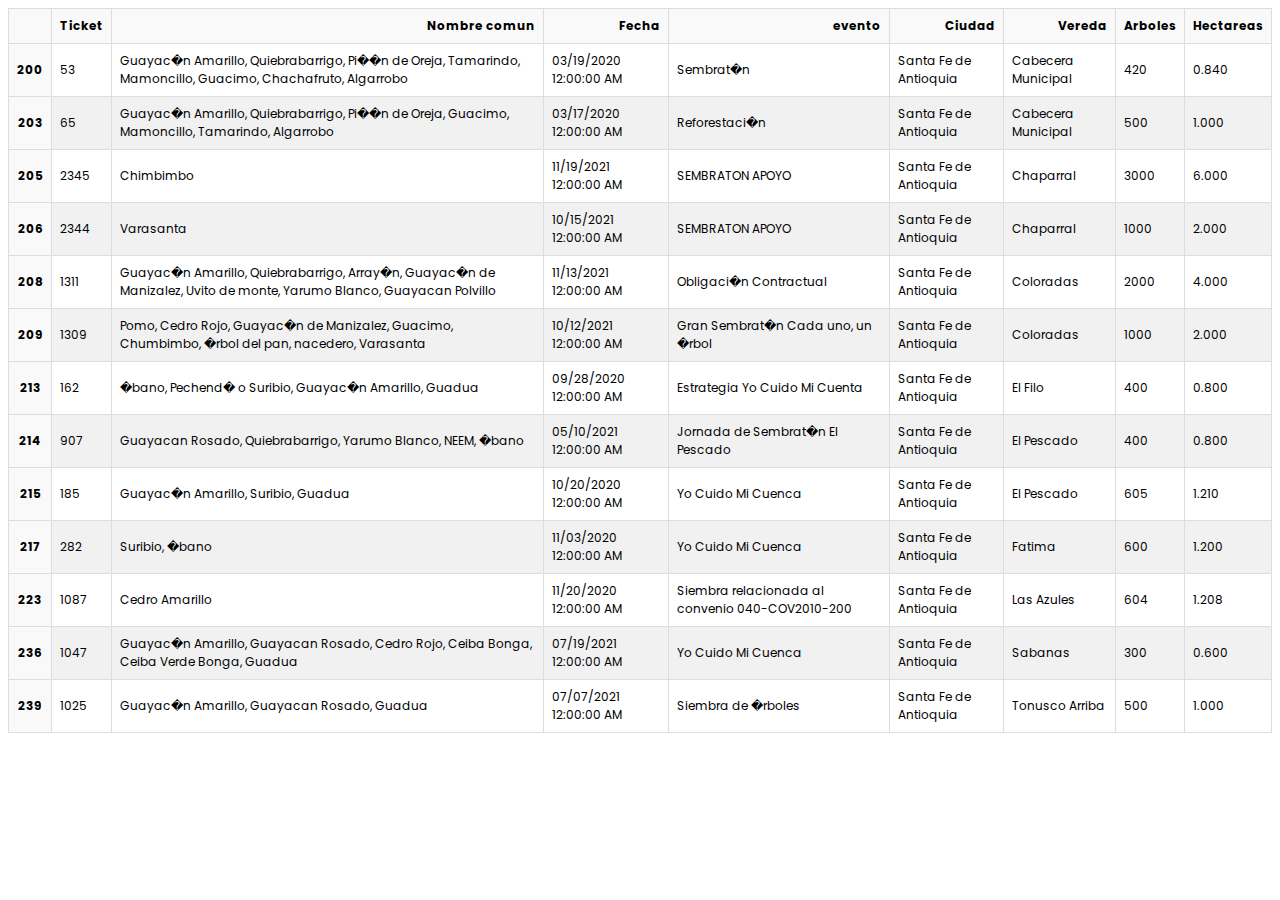
<file: tabla/SantaFeDeAntioquia.html>
<!DOCTYPE html>
        <html lang="en">
        <head>
        <title>Tabla</title>
        <style>
        @import url('https://fonts.googleapis.com/css2?family=Poppins:wght@200;400;500;600&display=swap');
      /* Custom table styles */
      table {
        width: 100%;
        border-collapse: collapse;
        font-family: 'Poppins', sans-serif;
        font-size: 12px;
      }
  
      th, td {
        padding: 8px;
        border: 1px solid #ddd;
      }
  
      th {
        background-color: #f9f9f9;
        font-weight: bold;
      }
  
      tr:nth-child(even) {
        background-color: #f1f1f1;
      }
    </style>
        </head>
        <body>
    <table border="1" class="dataframe">
  <thead>
    <tr style="text-align: right;">
      <th></th>
      <th>Ticket</th>
      <th>Nombre comun</th>
      <th>Fecha</th>
      <th>evento</th>
      <th>Ciudad</th>
      <th>Vereda</th>
      <th>Arboles</th>
      <th>Hectareas</th>
    </tr>
  </thead>
  <tbody>
    <tr>
      <th>200</th>
      <td>53</td>
      <td>Guayac�n Amarillo, Quiebrabarrigo, Pi��n de Oreja, Tamarindo, Mamoncillo, Guacimo, Chachafruto, Algarrobo</td>
      <td>03/19/2020 12:00:00 AM</td>
      <td>Sembrat�n</td>
      <td>Santa Fe de Antioquia</td>
      <td>Cabecera Municipal</td>
      <td>420</td>
      <td>0.840</td>
    </tr>
    <tr>
      <th>203</th>
      <td>65</td>
      <td>Guayac�n Amarillo, Quiebrabarrigo, Pi��n de Oreja, Guacimo, Mamoncillo, Tamarindo, Algarrobo</td>
      <td>03/17/2020 12:00:00 AM</td>
      <td>Reforestaci�n</td>
      <td>Santa Fe de Antioquia</td>
      <td>Cabecera Municipal</td>
      <td>500</td>
      <td>1.000</td>
    </tr>
    <tr>
      <th>205</th>
      <td>2345</td>
      <td>Chimbimbo</td>
      <td>11/19/2021 12:00:00 AM</td>
      <td>SEMBRATON APOYO</td>
      <td>Santa Fe de Antioquia</td>
      <td>Chaparral</td>
      <td>3000</td>
      <td>6.000</td>
    </tr>
    <tr>
      <th>206</th>
      <td>2344</td>
      <td>Varasanta</td>
      <td>10/15/2021 12:00:00 AM</td>
      <td>SEMBRATON APOYO</td>
      <td>Santa Fe de Antioquia</td>
      <td>Chaparral</td>
      <td>1000</td>
      <td>2.000</td>
    </tr>
    <tr>
      <th>208</th>
      <td>1311</td>
      <td>Guayac�n Amarillo, Quiebrabarrigo, Array�n, Guayac�n de Manizalez, Uvito de monte, Yarumo Blanco, Guayacan Polvillo</td>
      <td>11/13/2021 12:00:00 AM</td>
      <td>Obligaci�n Contractual</td>
      <td>Santa Fe de Antioquia</td>
      <td>Coloradas</td>
      <td>2000</td>
      <td>4.000</td>
    </tr>
    <tr>
      <th>209</th>
      <td>1309</td>
      <td>Pomo, Cedro Rojo, Guayac�n de Manizalez, Guacimo, Chumbimbo, �rbol del pan, nacedero, Varasanta</td>
      <td>10/12/2021 12:00:00 AM</td>
      <td>Gran Sembrat�n Cada uno, un �rbol</td>
      <td>Santa Fe de Antioquia</td>
      <td>Coloradas</td>
      <td>1000</td>
      <td>2.000</td>
    </tr>
    <tr>
      <th>213</th>
      <td>162</td>
      <td>�bano, Pechend� o Suribio, Guayac�n Amarillo, Guadua</td>
      <td>09/28/2020 12:00:00 AM</td>
      <td>Estrategia Yo Cuido Mi Cuenta</td>
      <td>Santa Fe de Antioquia</td>
      <td>El Filo</td>
      <td>400</td>
      <td>0.800</td>
    </tr>
    <tr>
      <th>214</th>
      <td>907</td>
      <td>Guayacan Rosado, Quiebrabarrigo, Yarumo Blanco, NEEM, �bano</td>
      <td>05/10/2021 12:00:00 AM</td>
      <td>Jornada de Sembrat�n El Pescado</td>
      <td>Santa Fe de Antioquia</td>
      <td>El Pescado</td>
      <td>400</td>
      <td>0.800</td>
    </tr>
    <tr>
      <th>215</th>
      <td>185</td>
      <td>Guayac�n Amarillo, Suribio, Guadua</td>
      <td>10/20/2020 12:00:00 AM</td>
      <td>Yo Cuido Mi Cuenca</td>
      <td>Santa Fe de Antioquia</td>
      <td>El Pescado</td>
      <td>605</td>
      <td>1.210</td>
    </tr>
    <tr>
      <th>217</th>
      <td>282</td>
      <td>Suribio, �bano</td>
      <td>11/03/2020 12:00:00 AM</td>
      <td>Yo Cuido Mi Cuenca</td>
      <td>Santa Fe de Antioquia</td>
      <td>Fatima</td>
      <td>600</td>
      <td>1.200</td>
    </tr>
    <tr>
      <th>223</th>
      <td>1087</td>
      <td>Cedro Amarillo</td>
      <td>11/20/2020 12:00:00 AM</td>
      <td>Siembra relacionada al convenio 040-COV2010-200</td>
      <td>Santa Fe de Antioquia</td>
      <td>Las Azules</td>
      <td>604</td>
      <td>1.208</td>
    </tr>
    <tr>
      <th>236</th>
      <td>1047</td>
      <td>Guayac�n Amarillo, Guayacan Rosado, Cedro Rojo, Ceiba Bonga, Ceiba Verde Bonga, Guadua</td>
      <td>07/19/2021 12:00:00 AM</td>
      <td>Yo Cuido Mi Cuenca</td>
      <td>Santa Fe de Antioquia</td>
      <td>Sabanas</td>
      <td>300</td>
      <td>0.600</td>
    </tr>
    <tr>
      <th>239</th>
      <td>1025</td>
      <td>Guayac�n Amarillo, Guayacan Rosado, Guadua</td>
      <td>07/07/2021 12:00:00 AM</td>
      <td>Siembra de �rboles</td>
      <td>Santa Fe de Antioquia</td>
      <td>Tonusco Arriba</td>
      <td>500</td>
      <td>1.000</td>
    </tr>
  </tbody>
</table>
            </body>
            </html>
</file>
<file: assets/Styles.css>
/* Estilos del banner */
.banner {
  background-color: #f1f1f1;
  padding: 20px;
  text-align: center;
}

.banner h1 {
  color: #333;
  font-size: 24px;
  margin: 0;
}

/* Estilos de las tabs */
.tabs {
  background-color: #333;
  padding: 10px 0;
}

.tabs ul {
  list-style-type: none;
  margin: 0;
  padding: 0;
  text-align: center;
}

.tabs ul li {
  display: inline-block;
  cursor: pointer;
  color: #fff;
  padding: 10px;
}

.tabs ul li:hover {
  background-color: #555;
}

.tabs ul li.active {
  background-color: #555;
}
.santafe{
  width: 48%;
  height: 400px;
  border: 1px solid gray !important;
  box-shadow: 0.2rem 0.01px 0.2rem;
  border-radius: 2px;
}
.caucasia{
  width: 50%;
  height: 400px;
  border: 1px solid gray !important;
  box-shadow: 0.2rem 0.01px 0.2rem;
  border-radius: 2px;
}
#caucasia img{
  width: 48%;
  height: 400px;
  box-shadow: 0.2rem 0.01px 0.2rem;
}
#belmira img{
  width: 48%;
  height: 400px;
  box-shadow: 0.2rem 0.01px 0.2rem;
}
#bello img{
  width: 48%;
  height: 400px;
  box-shadow: 0.2rem 0.01px 0.2rem;
}
/* Estilos del contenido de los tabs */
.tab-content {
  display: flex;
  flex-direction: column;
  padding: 20px;
  background-color: #f1f1f1;
  color: #333;
}
#santafe img{
  width: 48%;
  height: 400px;
  box-shadow: 0.2rem 0.01px 0.2rem;
}
#belmira {
  display: flex;
  flex-direction: column;
  align-items: center;
  justify-content: center;
  text-align: center;
}

.belmira-info {
  width: 48%;
  height: 400px;
  margin-top: 10px;
  box-shadow: 0.02rem 0.02rem 0.2rem;
}

/* Estilos del footer */
.footer {
  background-color: #f1f1f1;
  padding: 20px;
  text-align: center;
}

.footer ul {
  list-style-type: none;
  padding: 0;
}

.footer ul li {
  display: inline-block;
  margin-right: 10px;
}

.footer ul li:last-child {
  margin-right: 0;
}

.footer ul li a {
  color: #333;
  text-decoration: none;
}

.footer ul li a:hover {
  text-decoration: underline;
}
</file>
